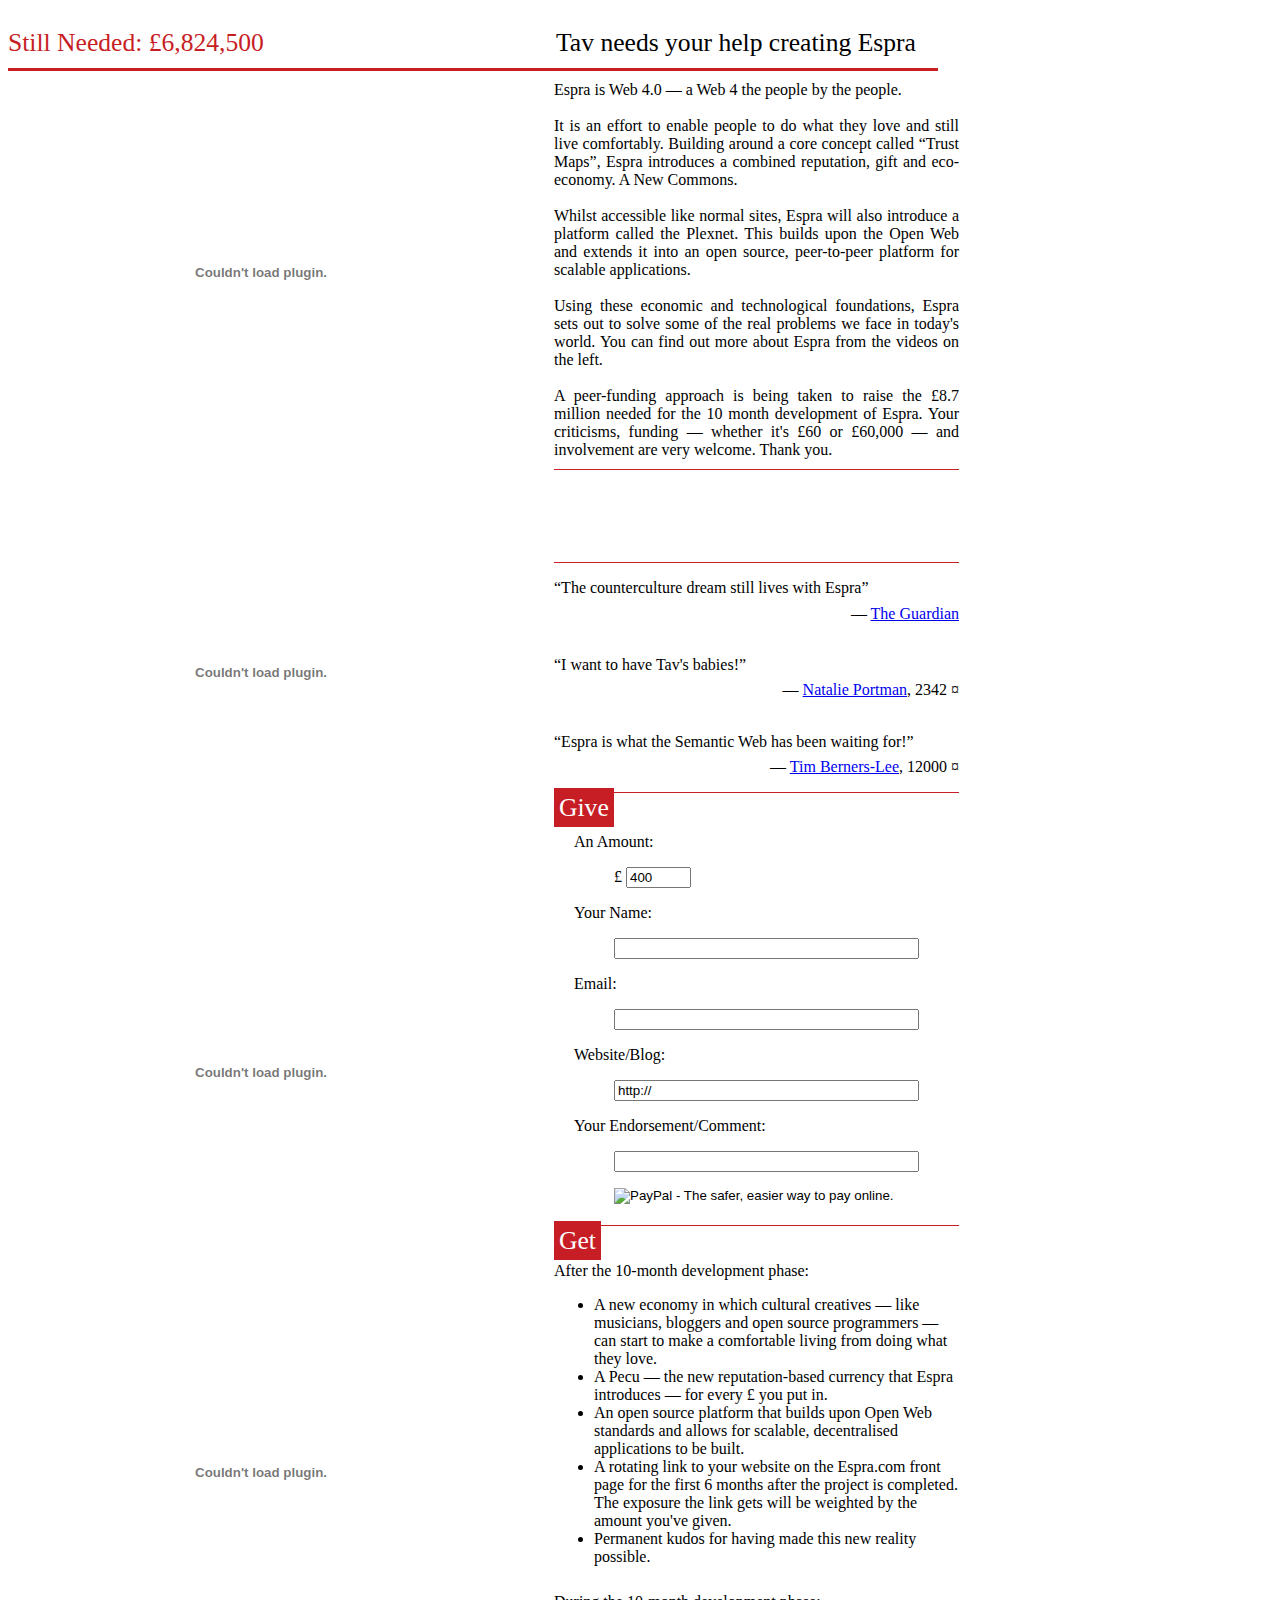
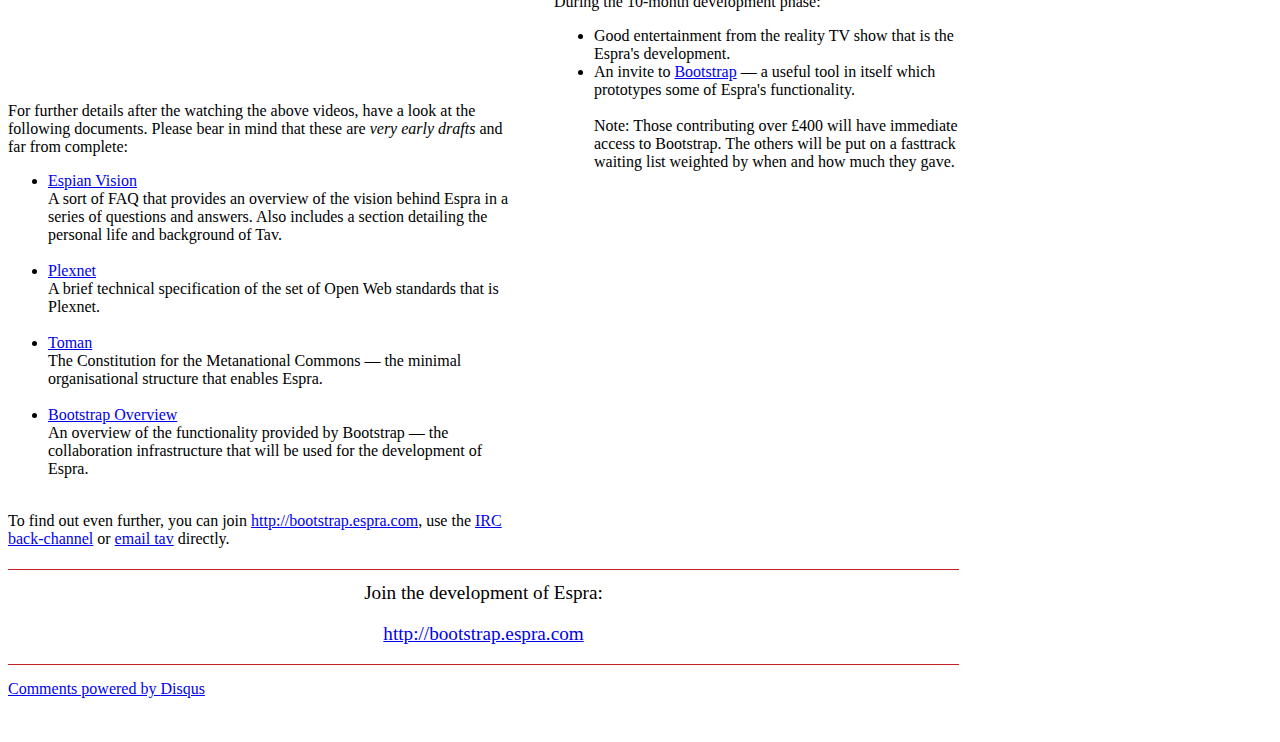
<file: website/beyondthecrunch.com/index.html>
<!DOCTYPE html PUBLIC "-//W3C//DTD XHTML 1.0 Transitional//EN" "http://www.w3.org/TR/xhtml1/DTD/xhtml1-transitional.dtd">
<html xmlns="http://www.w3.org/1999/xhtml">
<head>
  <title>Beyond The Crunch</title>
  <meta content="text/html; charset=utf-8" http-equiv="content-type" />
  <!-- disable some internet explorer features -->
  <meta http-equiv="imagetoolbar" content="no" />
  <meta name="MSSmartTagsPreventParsing" content="true" />
  <!-- meta elements (search engines) -->
  <meta name="robots" content="index, follow" />
  <meta name="revisit-after" content="1 day" />
  <!-- meta elements (page data) -->
  <meta name="author" content="tav" />
  <meta name="description" content="A New Socio-Economic-Technological Reality" />
  <meta name="version" content="" />
  <meta name="copyright" content="public domain" />
  <meta name="document-rating" content="general" />
  <meta http-equiv="content-language" content="en" />
  <!-- stylesheets -->
  <link rel="stylesheet" type="text/css" media="screen" title="default" href="http://release.plexnet.org/css/screen.css" />
  <style type="text/css">
    #main { width: 930px; padding-top: 20px; }
    #content { padding-left: 0px; }
  </style>
  <script type="text/javascript" src="http://release.plexnet.org/js/init.js"></script>
</head>
<body>
<div id="main">
  <div id="content">
    <div class="document" id="tav-needs-your-help">
	  <!--

	  d1f2f7
	  2a808c

	  <div style="margin-bottom: 20px; text-align: center;">
		<table width="720px" cellspacing="0" style="border:2px solid #061416;margin-left:auto;margin-right:auto;background-color:#fff;padding:1px;">
		  <tr>
			<td width="24%" style="color:#fff;background-color:#5B5B5B;padding:5px;font-size:0.7em;">
			  RAISED SO FAR
			</td>
			<td>
			  £6,832,420 still needed!
			</td>
		  </tr>  
		</table>
		<p style="color:#061416">
		</p>
	  </div>

	  -->
	  
	  <table width="100%" cellspacing="0px" cellpadding="0px" style="border-bottom:3px solid #C71E25;font-size:1.6em;padding-bottom:10px;margin-bottom:10px;">
		<tr>
		  <td width="510px" style="color:#C71E25;vertical-align:bottom;">
			Still Needed: £6,824,500
		  </td>
		  <td style="padding-left: 38px;">
			Tav needs your help creating Espra
		  </td>
		</tr>
	  </table>
		
	  <table width="100%" cellspacing="0px" cellpadding="0px">
		<tr style="vertical-align: top">
		  <td width="510px">

<div>
  <object width="506" height="382">   <param name="allowfullscreen" value="true" />   <param name="allowscriptaccess" value="always" />       <param name="movie" value="http://www.vimeo.com/moogaloop.swf?clip_id=1178575&amp;server=www.vimeo.com&amp;show_title=1&amp;show_byline=1&amp;show_portrait=0&amp;color=ff9933&amp;fullscreen=1" />     <embed src="http://www.vimeo.com/moogaloop.swf?clip_id=1178575&amp;server=www.vimeo.com&amp;show_title=1&amp;show_byline=1&amp;show_portrait=0&amp;color=ff9933&amp;fullscreen=1" type="application/x-shockwave-flash" allowfullscreen="true" allowscriptaccess="always" width="506" height="382"></embed></object><br /><br />
  <object width="506" height="382">   <param name="allowfullscreen" value="true" />   <param name="allowscriptaccess" value="always" />       <param name="movie" value="http://www.vimeo.com/moogaloop.swf?clip_id=1007706&amp;server=www.vimeo.com&amp;show_title=1&amp;show_byline=1&amp;show_portrait=0&amp;color=ff9933&amp;fullscreen=1" />     <embed src="http://www.vimeo.com/moogaloop.swf?clip_id=1007706&amp;server=www.vimeo.com&amp;show_title=1&amp;show_byline=1&amp;show_portrait=0&amp;color=ff9933&amp;fullscreen=1" type="application/x-shockwave-flash" allowfullscreen="true" allowscriptaccess="always" width="506" height="382"></embed></object><br /><br />
  <object width="506" height="382">   <param name="allowfullscreen" value="true" />   <param name="allowscriptaccess" value="always" />       <param name="movie" value="http://www.vimeo.com/moogaloop.swf?clip_id=1000000&amp;server=www.vimeo.com&amp;show_title=1&amp;show_byline=1&amp;show_portrait=0&amp;color=ff9933&amp;fullscreen=1" />     <embed src="http://www.vimeo.com/moogaloop.swf?clip_id=1000000&amp;server=www.vimeo.com&amp;show_title=1&amp;show_byline=1&amp;show_portrait=0&amp;color=ff9933&amp;fullscreen=1" type="application/x-shockwave-flash" allowfullscreen="true" allowscriptaccess="always" width="506" height="382"></embed></object><br /><br />
  <object width="506" height="382">   <param name="allowfullscreen" value="true" />   <param name="allowscriptaccess" value="always" />       <param name="movie" value="http://www.vimeo.com/moogaloop.swf?clip_id=993998&amp;server=www.vimeo.com&amp;show_title=1&amp;show_byline=1&amp;show_portrait=0&amp;color=ff9933&amp;fullscreen=1" />     <embed src="http://www.vimeo.com/moogaloop.swf?clip_id=993998&amp;server=www.vimeo.com&amp;show_title=1&amp;show_byline=1&amp;show_portrait=0&amp;color=ff9933&amp;fullscreen=1" type="application/x-shockwave-flash" allowfullscreen="true" allowscriptaccess="always" width="506" height="382"></embed></object><br /><br />
</div>

<div style="border-top: 0px solid #C71E25; padding-top: 5px; padding-bottom: 5px;">
<p>For further details after the watching the above videos, have a look at the following documents. Please bear in mind that these are <em>very early drafts</em> and far from complete:</p>
<ul>
  <li><a href="espian-vision.html">Espian Vision</a>
  <br />
  A sort of FAQ that provides an overview of the vision behind
Espra in a series of questions and answers. Also includes a section
detailing the personal life and background of Tav.<br /><br /></li>
  <li><a href="plexnet.html">Plexnet</a>
  <br />
  A brief technical specification of the set of
Open Web standards that is Plexnet.<br /><br /></li>
  <li><a href="toman.html">Toman</a><br />The Constitution
for the Metanational Commons &mdash; the minimal organisational structure that
enables Espra.<br /><br /></li>
  <li><a href="bootstrap.html">Bootstrap Overview</a>
  <br />
  An overview of the functionality provided by Bootstrap &mdash; the
collaboration infrastructure that will be used for the development of Espra.<br /><br /></li>
</ul>
<!--
<p>If interested, you can track changes to the documents <a class="reference external" href="http://code.google.com/p/pleinair/source/browse/trunk/documentation/articles/">here</a>.</p>
-->
<p>To find out even further, you can join <a
href="http://bootstrap.espra.com">http://bootstrap.espra.com</a>, use the <a href="irc://irc.freenode.net/esp">IRC back-channel</a> or <a
href="mailto:tav@espians.com">email tav</a> directly.</p>
</div>


      </td>
	  <td style="padding-left: 40px;">

<div style="padding-bottom:10px;text-align:justify;">

  Espra is Web 4.0 &mdash; a Web 4 the people by the people.

  <br /><br />

  It is an effort to enable people to do what they love and still live
  comfortably. Building around a core concept called &ldquo;Trust Maps&rdquo;,
  Espra introduces a combined reputation, gift and eco-economy. A New Commons.

  <br /><br />

  Whilst accessible like normal sites, Espra will also introduce a platform
  called the Plexnet. This builds upon the Open Web and extends it into an open
  source, peer-to-peer platform for scalable applications.

  <br /><br />

  Using these economic and technological foundations, Espra sets out to solve
  some of the real problems we face in today's world. You can find out more
  about Espra from the videos on the left.

  <br /><br />

  A peer-funding approach is being taken to raise the £8.7 million needed for
  the 10 month development of Espra. Your criticisms, funding &mdash; whether
  it's £60 or £60,000 &mdash; and involvement are very welcome. Thank you.

</div>

    <div style="border-bottom:1px solid #C71E25;border-top:1px solid #C71E25;text-align:center;padding:3px;">
      <table width="300px" style="margin-left:auto;margin-right:auto;"><tr>
        <td><iframe src="http://www.reddit.com/button_content?t=3&amp;url=reddit.com/buttons"
        height="60" width="70" frameborder="0" scrolling="no"></iframe></td>
        <td>&nbsp;<script type="text/javascript"
src="http://w.sharethis.com/widget/?tabs=web%2Cpost%2Cemail&amp;charset=utf-8&amp;style=rotate&amp;publisher=65b4c59a-e069-4896-84b4-7d8d7dce2b77"></script>&nbsp;</td>
        <td><iframe src="http://digg.com/tools/diggthis.php?u=digg.com/tech_news/Wikimedia_Gets_More_Monthly_Page_Views_than_People_on_Earth&amp;height=80&amp;width=52"
        height="80" width="52" frameborder="0" scrolling="no"></iframe></td>
      </tr></table>
    </div>

<div style="padding-top:12px;padding-bottom:12px;font-size:1em;line-height:1.6em">
  &ldquo;The counterculture dream still lives with Espra&rdquo;
  <br />
  <div style="text-align: right">&mdash; <a
  href="http://www.guardian.co.uk/technology/2001/jun/24/business.theobserver">The
  Guardian</a></div>
  <br />
  &ldquo;I want to have Tav's babies!&rdquo;
  <br />
  <div style="text-align: right">&mdash; <a href="http://en.wikipedia.org/wiki/Natalie_Portman">Natalie Portman</a>, 2342 &curren;</div><br />
  &ldquo;Espra is what the Semantic Web has been waiting for!&rdquo;
  <br />
  <div style="text-align: right">&mdash; <a
  href="http://www.w3.org/People/Berners-Lee/">Tim Berners-Lee</a>, 12000 &curren;</div>
</div>

<div style="border-top: 1px solid #C71E25; padding-bottom: 5px;"><span style="font-size:1.6em;background-color:#C71E25;color:#fff;padding:5px;">Give</span>
  <div style="margin-top: 10px; padding-left: 20px;">
	<form action="https://www.paypal.com/cgi-bin/webscr" method="post">
	<label for="amount">An Amount:</label>
	<br />
	<blockquote>£ <input type="text" id="amount" name="amount" value="400" size="5" /></blockquote>
	<input type="hidden" name="on1" value="Funder" />
	<label for="os1">Your Name:</label>
	<br />
	<blockquote><input type="text" id="os1" name="os1" maxlength="60" size="35" /></blockquote>
	<input type="hidden" name="on2" value="Email" />
	<label for="os2">Email:</label>
	<br />
	<blockquote><input type="text" id="os2" name="os2" maxlength="60" size="35" /></blockquote>
	<input type="hidden" name="on3" value="Website" />
	<label for="os3">Website/Blog:</label>
	<br />
	<blockquote><input type="text" id="os3" name="os3" maxlength="60" size="35" value="http://" /></blockquote>
	<input type="hidden" name="on0" value="Endorsement" />
	<label for="os0">Your Endorsement/Comment:</label>
	<br />
	<blockquote><input type="text" id="os0" name="os0" maxlength="60" size="35" /></blockquote>
	<input type="hidden" name="cmd" value="_xclick" />
	<input type="hidden" name="business" value="tav@espians.com" />
	<input type="hidden" name="item_name" value="Espra Fundraiser" />
	<input type="hidden" name="item_number" value="2342" />
	<input type="hidden" name="page_style" value="Primary" />
	<input type="hidden" name="no_shipping" value="1" />
	<input type="hidden" name="return" value="http://tavneedsyourhelp.com/success" />
	<input type="hidden" name="cancel_return" value="http://tavneedsyourhelp.com/cancel" />
	<input type="hidden" name="no_note" value="1" />
	<input type="hidden" name="currency_code" value="GBP" />
	<input type="hidden" name="lc" value="GB" />
	<input type="hidden" name="bn" value="PP-BuyNowBF" />
	<blockquote><input type="image" src="https://www.paypal.com/en_GB/i/btn/btn_paynowCC_LG.gif" border="0" name="submit" alt="PayPal - The safer, easier way to pay online." /></blockquote>
	</form>
  </div>
</div>

<!-- Direct Transfer ?? -->

<div style="border-top: 1px solid #C71E25; padding-bottom: 5px;"><span style="font-size:1.6em;background-color:#C71E25;color:#fff;padding:5px;">Get</span>
<br />

<div style="margin-top: 6px;">After the 10-month development phase:</div>
<ul>
  <li>A new economy in which cultural creatives &mdash; like musicians, bloggers and open source
  programmers &mdash; can start to make a comfortable living from doing what they love.
  </li>
  <li>A Pecu &mdash; the new reputation-based currency that Espra introduces
  &mdash; for every £ you put in.
  </li>
  <li>An open source platform that builds upon Open Web standards and allows for
  scalable, decentralised applications to be built.
  </li>
  <li>A rotating link to your website on the Espra.com front page for the first 6 months
  after the project is completed. The exposure the link gets will be weighted by
  the amount you've given.
  </li>
  <li>Permanent kudos for having made this new reality possible.
  </li>
</ul>
</div>

<div style="margin-top: 6px;">During the 10-month development phase:</div>
<ul>
  <li>
  Good entertainment from the reality TV show that is the Espra's
  development.
  </li>
  <li>
  An invite to <a href="http://bootstrap.espra.com">Bootstrap</a> &mdash; a useful
  tool in itself which prototypes some of Espra's functionality.
  <br /><br />
  Note: Those
  contributing over £400 will have immediate access to Bootstrap. The others
  will be put on a fasttrack waiting list weighted by when and how much they gave.
  <br /><br />
  </li>
</ul>

      </td>
	</tr>

		<tr><td colspan="2">

  <div style="border-top: 1px solid #C71E25;border-bottom: 1px solid #C71E25;font-size:1.2em;padding-top:12px;text-align:center;">
  Join the development of Espra:
  <blockquote>
    <a href="http://bootstrap.espra.com">http://bootstrap.espra.com</a>
  </blockquote>
  </div>

  </tr>
  
	<tr><td colspan="2" style="padding-top: 15px">

<div id="disqus_thread"></div><script type="text/javascript" src="http://disqus.com/forums/espra/embed.js"></script><noscript><a href="http://espra.disqus.com/?url=ref">View the forum thread.</a></noscript><a href="http://disqus.com" class="dsq-brlink">Comments powered by <span class="logo-disqus">Disqus</span></a></div>

      </td></tr></table>
    </div>
    <br /><br />
  </div>
</div>
</body>
</html>
</file>
